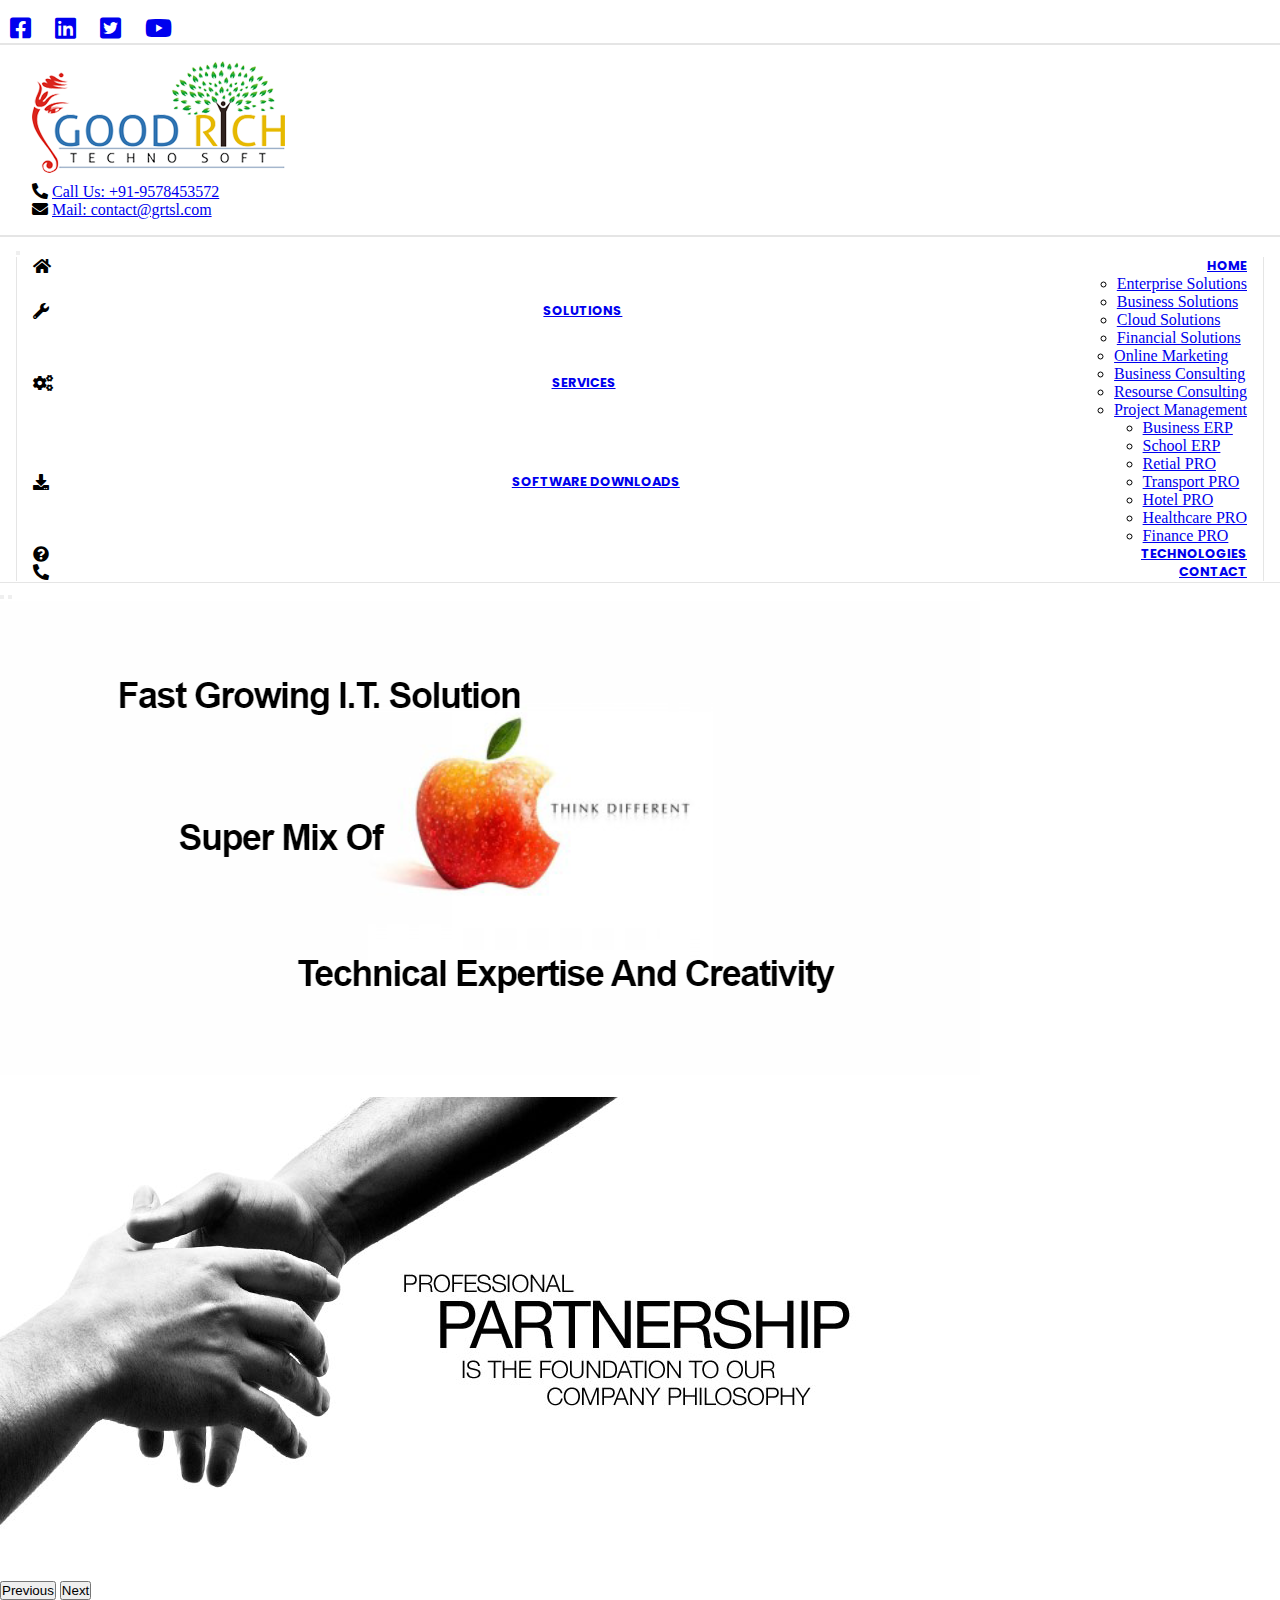
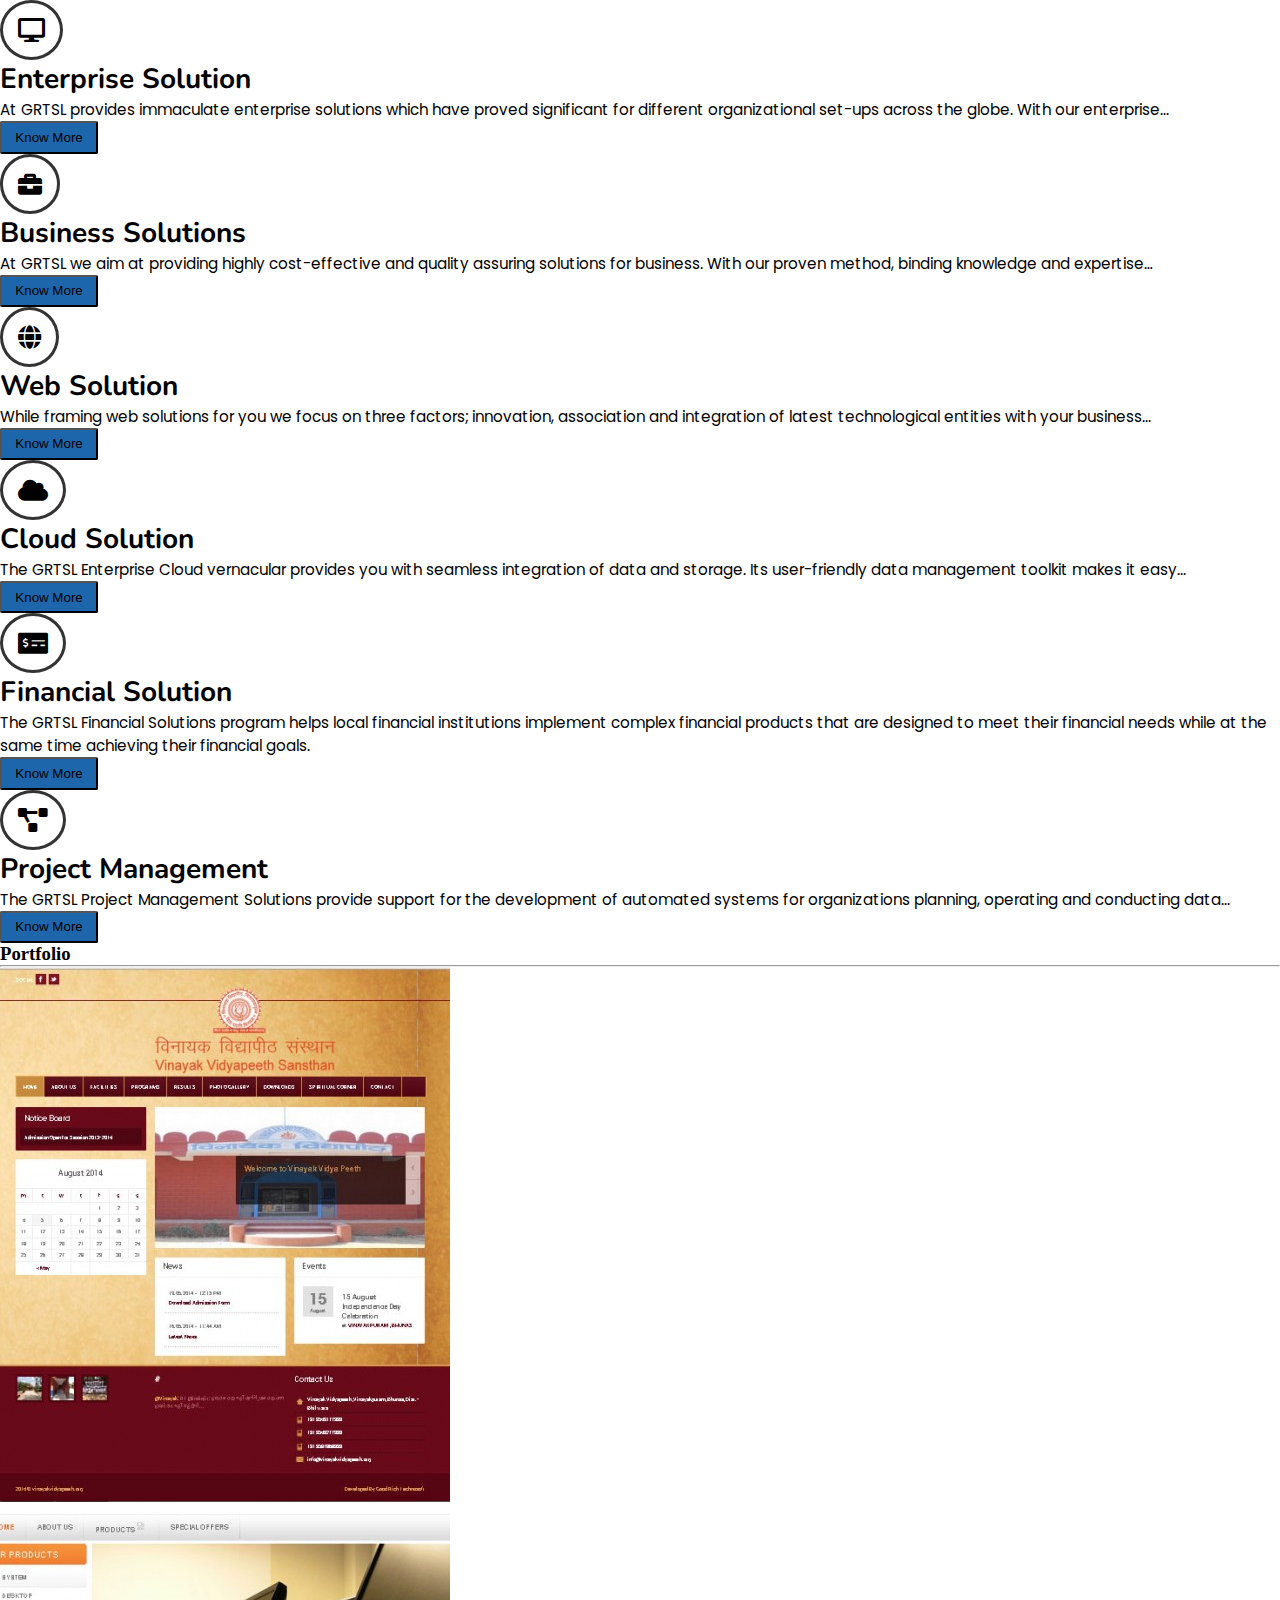
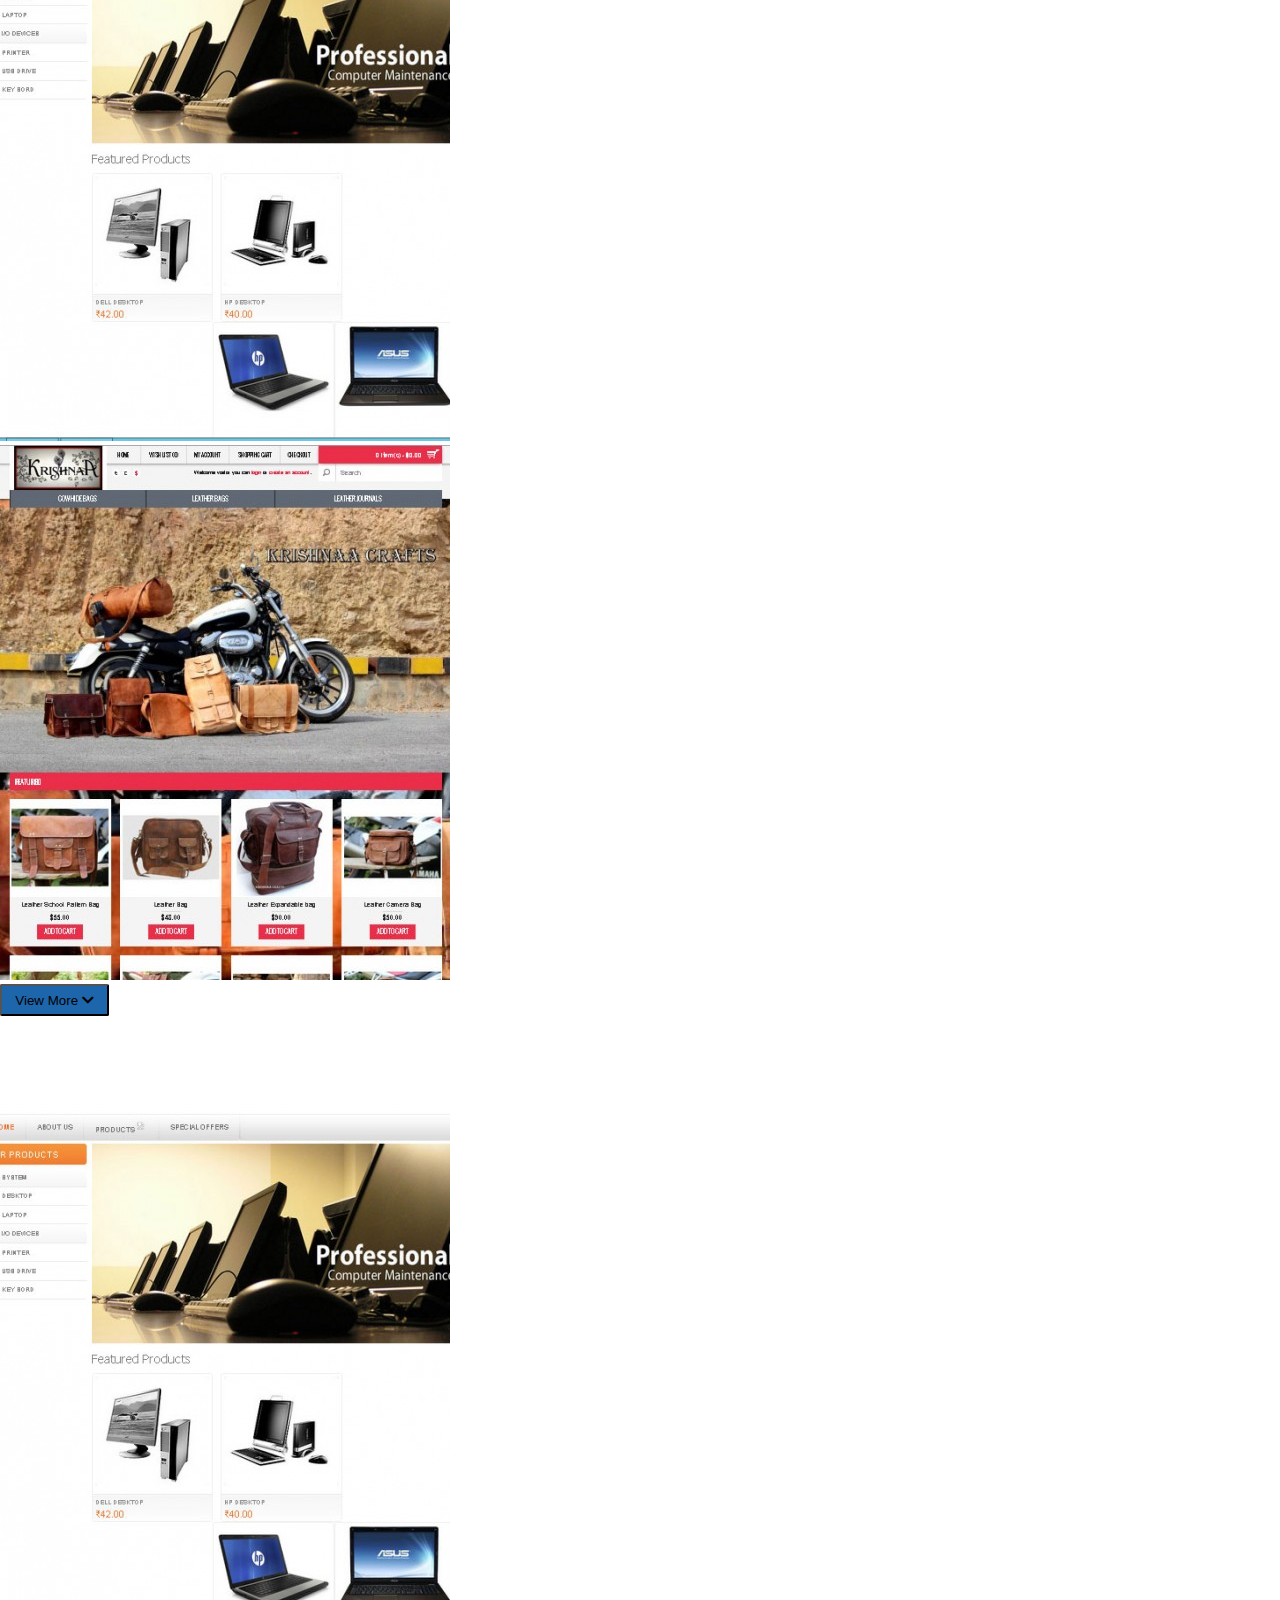
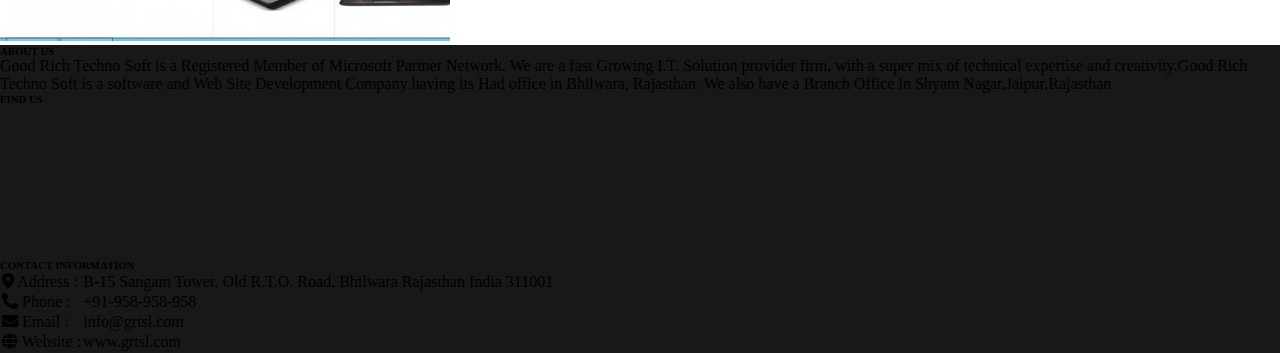
<file: Index.html>
<!DOCTYPE html>
<html lang="en">

<head>
  <meta charset="UTF-8">
  <meta http-equiv="X-UA-Compatible" content="IE=edge">
  <meta name="viewport" content="width=device-width, initial-scale=1.0">
  <link rel="icon" type="image/png" href="img/favicon.png">
  <!-- Bootstrap and custom CSS -->
  <link href="https://cdn.jsdelivr.net/npm/bootstrap@5.1.3/dist/css/bootstrap.min.css" rel="stylesheet"
    integrity="sha384-1BmE4kWBq78iYhFldvKuhfTAU6auU8tT94WrHftjDbrCEXSU1oBoqyl2QvZ6jIW3" crossorigin="anonymous">
  <link rel="stylesheet" href="https://cdnjs.cloudflare.com/ajax/libs/font-awesome/5.13.0/css/all.min.css">
  <link rel="stylesheet" href="css/style.css">

  <title>HOME | Good Rich Techno Soft</title>
</head>

<body>

  <!-- Header -->
  <header>

    <!-- topbar -->
    <div class="topbar d-flex justify-content-between px-4 py-1">
      <h6 class="text-secondary my-auto">Welcome To Good Rich TechnoSoft</h6>
      <div class="social-media">
        <a href="#" target="_blank" class="fb"><i class="my-auto fb text-secondary fab fa-facebook-square"></i></a>
        <a href="#" target="_blank" class="linkedin"><i class="my-auto linkedin text-secondary fab fa-linkedin"></i></a>
        <a href="#" target="_blank" class="twitter"><i
            class="my-auto twitter text-secondary fab fa-twitter-square"></i></a>
        <a href="#" target="_blank" class="yt"><i class="my-auto yt text-secondary fab fa-youtube"></i></a>
      </div>
    </div>

    <!-- middlebar / Logo and Contact Info -->
    <div class="middlebar d-flex w-100 justify-content-between">
      <div class="logo">
        <a class="navbar-brand" href="index.html">
          <img src="img/logo.png" alt="GRTSL Logo" class="logo">
        </a>
      </div>
      <div class="contact-info">
        <div class="contact-info-item">
          <i class="fas fa-phone-alt"></i>
          <a class=" fw-bold text-secondary text-decoration-none" href="tel:">Call Us: +91-9578453572</a>
        </div>
        <div class="contact-info-item">
          <i class="fas fa-envelope"></i>
          <a class="fw-bold text-secondary text-decoration-none" href="mailto:">Mail: contact@grtsl.com</a>
        </div>
      </div>
    </div>

    <!-- Main Navigation -->
    <nav class="navbar navbar-expand-lg navbar-light bg-light w-100">
      <div class="container-fluid">
        <button class="navbar-toggler" type="button" data-bs-toggle="collapse" data-bs-target="#navbarSupportedContent"
          aria-controls="navbarSupportedContent" aria-expanded="false" aria-label="Toggle navigation">
          <span class="navbar-toggler-icon"></span>
        </button>
        <div class="collapse navbar-collapse" id="navbarSupportedContent">
          <ul class="navbar-nav me-auto mb-2 mb-lg-0">

            <li class="nav-item">
              <i class="fas fa-home"></i>
              <a class="nav-link active" aria-current="page" href="#">HOME</a>
            </li>

            <li class="nav-item dropdown">
              <i class="fas fa-wrench"></i>
              <a class="nav-link dropdown-toggle" href="#" role="button" data-bs-toggle="dropdown"
                aria-expanded="false">
                SOLUTIONS
              </a>
              <ul class="dropdown-menu" aria-labelledby="navbarDropdown">
                <li><a class="dropdown-item p-1 m-1 fw-bold" href="/comingSoon.html">Enterprise Solutions</a></li>
                <li><a class="dropdown-item p-1 m-1 fw-bold" href="/comingSoon.html">Business Solutions</a></li>
                <li><a class="dropdown-item p-1 m-1 fw-bold" href="/comingSoon.html">Cloud Solutions</a></li>
                <li><a class="dropdown-item p-1 m-1 fw-bold" href="/comingSoon.html">Financial Solutions</a></li>
              </ul>
            </li>

            <li class="nav-item dropdown">
              <i class="fas fa-cogs"></i>
              <a class="nav-link dropdown-toggle" href="#" role="button" data-bs-toggle="dropdown"
                aria-expanded="false">
                SERVICES
              </a>
              <ul class="dropdown-menu" aria-labelledby="navbarDropdown">
                <li><a class="dropdown-item p-1 m-1 fw-bold" href="/comingSoon.html">Online Marketing</a></li>
                <li><a class="dropdown-item p-1 m-1 fw-bold" href="/comingSoon.html">Business Consulting</a></li>
                <li><a class="dropdown-item p-1 m-1 fw-bold" href="/comingSoon.html">Resourse Consulting</a></li>
                <li><a class="dropdown-item p-1 m-1 fw-bold" href="/comingSoon.html">Project Management</a></li>
              </ul>
            </li>

            <li class="nav-item dropdown">
              <i class="fas fa-download"></i>
              <a class="nav-link dropdown-toggle" href="#" role="button" data-bs-toggle="dropdown"
                aria-expanded="false">
                SOFTWARE DOWNLOADS
              </a>
              <ul class="dropdown-menu" aria-labelledby="navbarDropdown">
                <!-- Software names  -->
                <li><a class="dropdown-item p-1 m-1 fw-bold" href="/comingSoon.html">Business ERP</a></li>
                <li><a class="dropdown-item p-1 m-1 fw-bold" href="/comingSoon.html">School ERP</a></li>
                <li><a class="dropdown-item p-1 m-1 fw-bold" href="/comingSoon.html">Retial PRO</a></li>
                <li><a class="dropdown-item p-1 m-1 fw-bold" href="/comingSoon.html">Transport PRO</a></li>
                <li><a class="dropdown-item p-1 m-1 fw-bold" href="/comingSoon.html">Hotel PRO</a></li>
                <li><a class="dropdown-item p-1 m-1 fw-bold" href="/comingSoon.html">Healthcare PRO</a></li>
                <li><a class="dropdown-item p-1 m-1 fw-bold" href="/comingSoon.html">Finance PRO</a></li>
              </ul>
            </li>

            <li class="nav-item">
              <i class="fas fa-question-circle"></i>
              <a class="nav-link" href="#technologies">TECHNOLOGIES</a>
            </li>

            <li class="nav-item">
              <i class="fas fa-phone-alt"></i>
              <a class="nav-link" href="/comingSoon.html">CONTACT</a>
            </li>

          </ul>
        </div>
      </div>
    </nav>
  </header>

  <section>
    <!-- Image carousel -->
    <div id="carousel" class="carousel carousel-dark slide" data-bs-ride="carousel">
      <div class="carousel-indicators">
        <button type="button" data-bs-target="#carousel" data-bs-slide-to="0" class="active" aria-current="true"
          aria-label="Slide 1"></button>
        <button type="button" data-bs-target="#carousel" data-bs-slide-to="1" aria-label="Slide 2"></button>
      </div>
      <div class="carousel-inner">
        <div class="carousel-item active">
          <img src="img/kCapture.png" class="d-block w-100" alt="...">
        </div>
        <div class="carousel-item">
          <img src="img/carousel(2).jpg" class="d-block w-100" alt="...">
        </div>
      </div>
      <button class="carousel-control-prev" type="button" data-bs-target="#carousel" data-bs-slide="prev">
        <span class="carousel-control-prev-icon" aria-hidden="true"></span>
        <span class="visually-hidden">Previous</span>
      </button>
      <button class="carousel-control-next" type="button" data-bs-target="#carousel" data-bs-slide="next">
        <span class="carousel-control-next-icon" aria-hidden="true"></span>
        <span class="visually-hidden">Next</span>
      </button>
    </div>
  </section>

  <!-- Services Card Section -->
  <section class="card-section my-3" id="technologies">
    <!-- 3 column grid layout -->
    <div class="container">
      <div class="row justify-content-between">

        <div class="col-md-6 col-lg-4 mb-5 secvies_card">
          <div class="row">
            <div class="col-md-3 text-center">
              <i class="fas fa-desktop card-icon"></i>
            </div>
            <div class="col-md-9">
              <h5 class="opacity-75">Enterprise Solution</h5>
              <p>
                At GRTSL provides immaculate enterprise solutions which have proved significant for different
                organizational set-ups across the globe. With our enterprise...
              </p>
              <button class="btn btn-know_more btn-sm fw-bold text-white">Know More</button>
            </div>
          </div>
        </div>
        <div class="col-md-6 col-lg-4 mb-5 secvies_card">
          <div class="row">
            <div class="col-md-3 text-center">
              <i class="fas fa-briefcase card-icon"></i>
            </div>
            <div class="col-md-9">
              <h5 class="opacity-75">Business Solutions</h5>
              <p>
                At GRTSL we aim at providing highly cost-effective and quality assuring solutions for business. With our
                proven method, binding knowledge and expertise…
              </p>
              <button class="btn btn-know_more btn-sm fw-bold text-white">Know More</button>
            </div>
          </div>
        </div>
        <div class="col-md-6 col-lg-4 mb-5 secvies_card">
          <div class="row">
            <div class="col-md-3 text-center">
              <!-- icon for website solutions -->
              <i class="fas fa-globe card-icon"></i>
            </div>
            <div class="col-md-9">
              <h5 class="opacity-75">Web Solution</h5>
              <p>
                While framing web solutions for you we focus on three factors; innovation, association and integration
                of latest technological entities with your business...
              </p>
              <button class="btn btn-know_more btn-sm fw-bold text-white">Know More</button>
            </div>
          </div>
        </div>
        <div class="col-md-6 col-lg-4 mb-5 secvies_card">
          <div class="row">
            <div class="col-md-3 text-center">
              <i class="fas fa-cloud card-icon"></i>
            </div>
            <div class="col-md-9">
              <h5 class="opacity-75">Cloud Solution</h5>
              <p>
                The GRTSL Enterprise Cloud vernacular provides you with seamless integration of data and storage. Its
                user-friendly data management toolkit makes it easy...
              </p>
              <button class="btn btn-know_more btn-sm fw-bold text-white">Know More</button>
            </div>
          </div>
        </div>
        <div class="col-md-6 col-lg-4 mb-5 secvies_card">
          <div class="row">
            <div class="col-md-3 text-center">
              <i class="fas fa-money-check-alt card-icon"></i>
            </div>
            <div class="col-md-9">
              <h5 class="opacity-75">Financial Solution</h5>
              <p>
                The GRTSL Financial Solutions program helps local financial institutions implement complex financial
                products that are designed to meet their financial needs while at the same time achieving their
                financial goals.
              </p>
              <button class="btn btn-know_more btn-sm fw-bold text-white">Know More</button>
            </div>
          </div>
        </div>
        <div class="col-md-6 col-lg-4 mb-5 secvies_card">
          <div class="row">
            <div class="col-md-3 text-center">
              <i class="fas fa-project-diagram card-icon"></i>
            </div>
            <div class="col-md-9">
              <h5 class="opacity-75">Project Management</h5>
              <p>
                The GRTSL Project Management Solutions provide support for the development of automated systems for
                organizations planning, operating and conducting data...
              </p>
              <button class="btn btn-know_more btn-sm fw-bold text-white">Know More</button>
            </div>
          </div>
        </div>
      </div>
    </div>
  </section>

  <!-- Portfolio Section with 4 columns grid layout -->
  <!-- it will have portfolio images -->
  <section class="portfolio-section">
    <div class="container mb-4">
      <div class="row">
        <div class="col-md-12">
          <h3 class="text-muted fw-bold fs-2">Portfolio
            <hr>
          </h3>
        </div>
      </div>
      <div class="row">
        <div class="col-md-4 col-sm-12 portfolio-item">
          <img src="img/portfolio/1.jpg" class="img-fluid" alt="">
        </div>
        <div class="col-md-4 col-sm-12 portfolio-item">
          <img src="img/portfolio/2.jpg" class="img-fluid" alt="">
        </div>
        <div class="col-md-4 col-sm-12 portfolio-item">
          <img src="img/portfolio/3.jpg" class="img-fluid" alt="">
        </div>
        <div class="col-md-12 text-center mt-3">
          <button class="btn btn-load_more fw-bold text-white">View More <i class="fas fa-chevron-down"></i></button>
        </div>
      </div>
      <div class="row d-none more_images">
        <div class="col-md-4 col-sm-12 portfolio-item">
          <img src="img/portfolio/4.jpg" class="img-fluid" alt="portfolio" loading="lazy">
        </div>
        <div class="col-md-4 col-sm-12 portfolio-item">
          <img src="img/portfolio/5.jpg" class="img-fluid" alt="portfolio" loading="lazy">
        </div>
        <div class="col-md-4 col-sm-12 portfolio-item">
          <img src="img/portfolio/6.jpg" class="img-fluid" alt="portfolio" loading="lazy">
        </div>
        <div class="col-md-4 col-sm-12 portfolio-item">
          <img src="img/portfolio/7.jpg" class="img-fluid" alt="portfolio" loading="lazy">
        </div>
        <div class="col-md-4 col-sm-12 portfolio-item">
          <img src="img/portfolio/8.jpg" class="img-fluid" alt="portfolio" loading="lazy">
        </div>
        <div class="col-md-4 col-sm-12 portfolio-item">
          <img src="img/portfolio/2.jpg" class="img-fluid" alt="portfolio" loading="lazy">
        </div>
      </div>
    </div>
  </section>

  <!-- Footer (3 column) About us, Find on Us, Contact Info -->
  <footer class="footer py-3" style="background-color: #181818;">
    <div class="container-fluid">
      <div class="row mx-4">
        <div class="col-md-4">
          <h6 class="fw-bold text-white">ABOUT US</h6>
          <p class="text-white opacity-75 mt-2">Good Rich Techno Soft is a Registered Member of Microsoft Partner
            Network. We
            are a
            fast Growing I.T. Solution provider firm, with a super mix of technical expertise and creativity.Good Rich
            Techno Soft is a software and Web Site Development Company having its Had office in Bhilwara, Rajasthan. We
            also have a Branch Office in Shyam Nagar,Jaipur,Rajasthan</p>
        </div>
        <div class="col-md-4 map">
          <!-- google map  -->
          <h6 class="fw-bold text-white">FIND US</h6>
          <iframe
            src="https://www.google.com/maps/embed?pb=!1m18!1m12!1m3!1d347989.43122337724!2d76.81114491134696!3d28.692116436561967!2m3!1f0!2f0!3f0!3m2!1i1024!2i768!4f13.1!3m3!1m2!1s0x390d047309fff32f%3A0xfc5606ed1b5d46c3!2sDelhi!5e0!3m2!1sen!2sin!4v1639047068068!5m2!1sen!2sin"
            title="map" style="border:0;" allowfullscreen="false" loading="lazy" class="mt-2"></iframe>
        </div>
        <div class="col-md-4">
          <h6 class="fw-bold text-white ms-3">CONTACT INFORMATION</h6>
          <p class="text-white opacity-75 mt-2">
            <!-- table for conatct information -->
          <table class="table table-borderless">
            <tbody>
              <tr>
                <td class="text-white footer-contact-icon"><i class="fas fa-map-marker-alt"> </i> Address :</td>
                <td class="text-white" style="white-space: normal !important;">
                  <span>B-15 Sangam Tower, Old R.T.O. Road, Bhilwara Rajasthan India 311001</span>
                </td>
              </tr>
              <tr>
                <td class="text-white footer-contact-icon"><i class="fas fa-phone-alt"> </i> Phone :</td>
                <td class="text-white">
                  <span>+91-958-958-958</span>
                </td>
              </tr>
              <tr>
                <td class="text-white footer-contact-icon"><i class="fas fa-envelope"> </i> Email :</td>
                <td class="text-white">
                  <span>info@grtsl.com</span>
                </td>
              </tr>
              <tr>
                <td class="text-white footer-contact-icon"><i class="fas fa-globe"> </i> Website :</td>
                <td class="text-white">
                  <span>www.grtsl.com</span>
                </td>
              </tr>
            </tbody>
          </table>
          </p>
        </div>
      </div>
  </footer>


  <script src="https://cdn.jsdelivr.net/npm/bootstrap@5.1.3/dist/js/bootstrap.bundle.min.js"
    integrity="sha384-ka7Sk0Gln4gmtz2MlQnikT1wXgYsOg+OMhuP+IlRH9sENBO0LRn5q+8nbTov4+1p"
    crossorigin="anonymous"></script>
  <script src="js/index.js"></script>
</body>

</html>
</file>
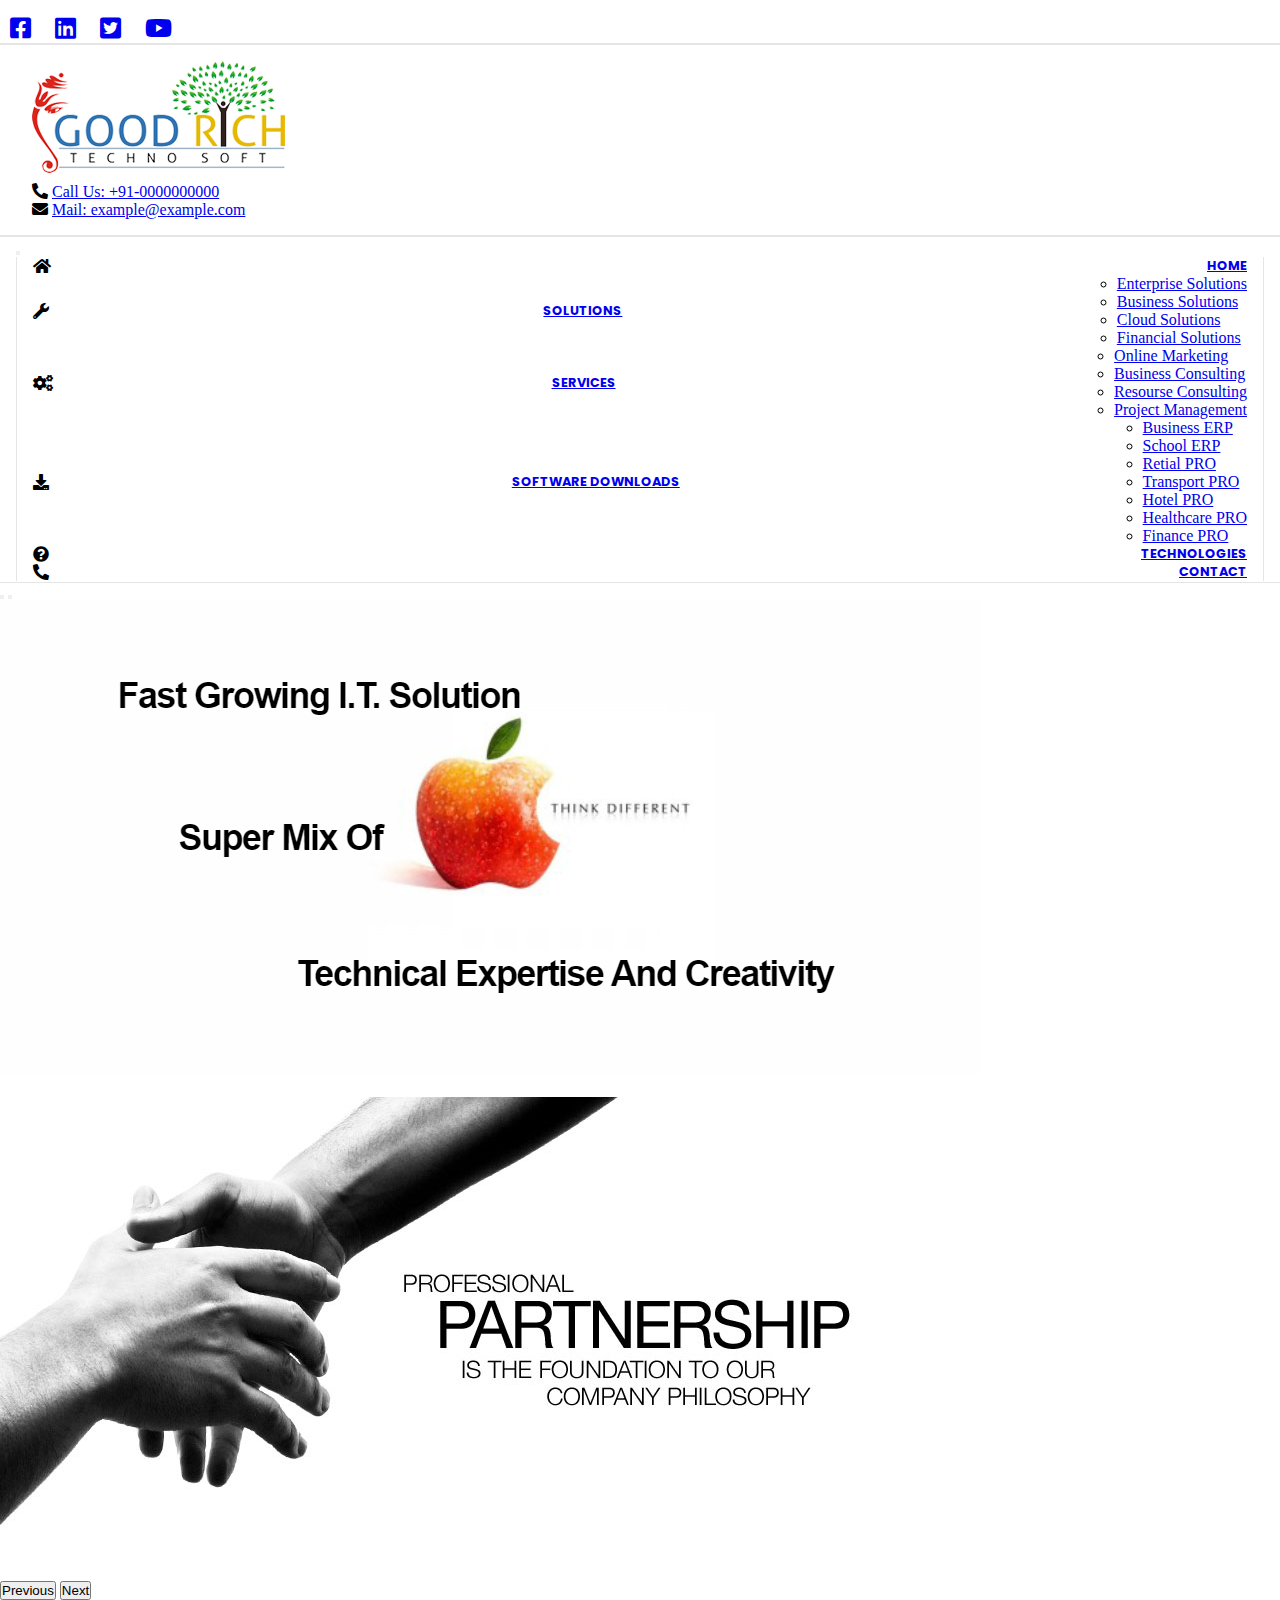
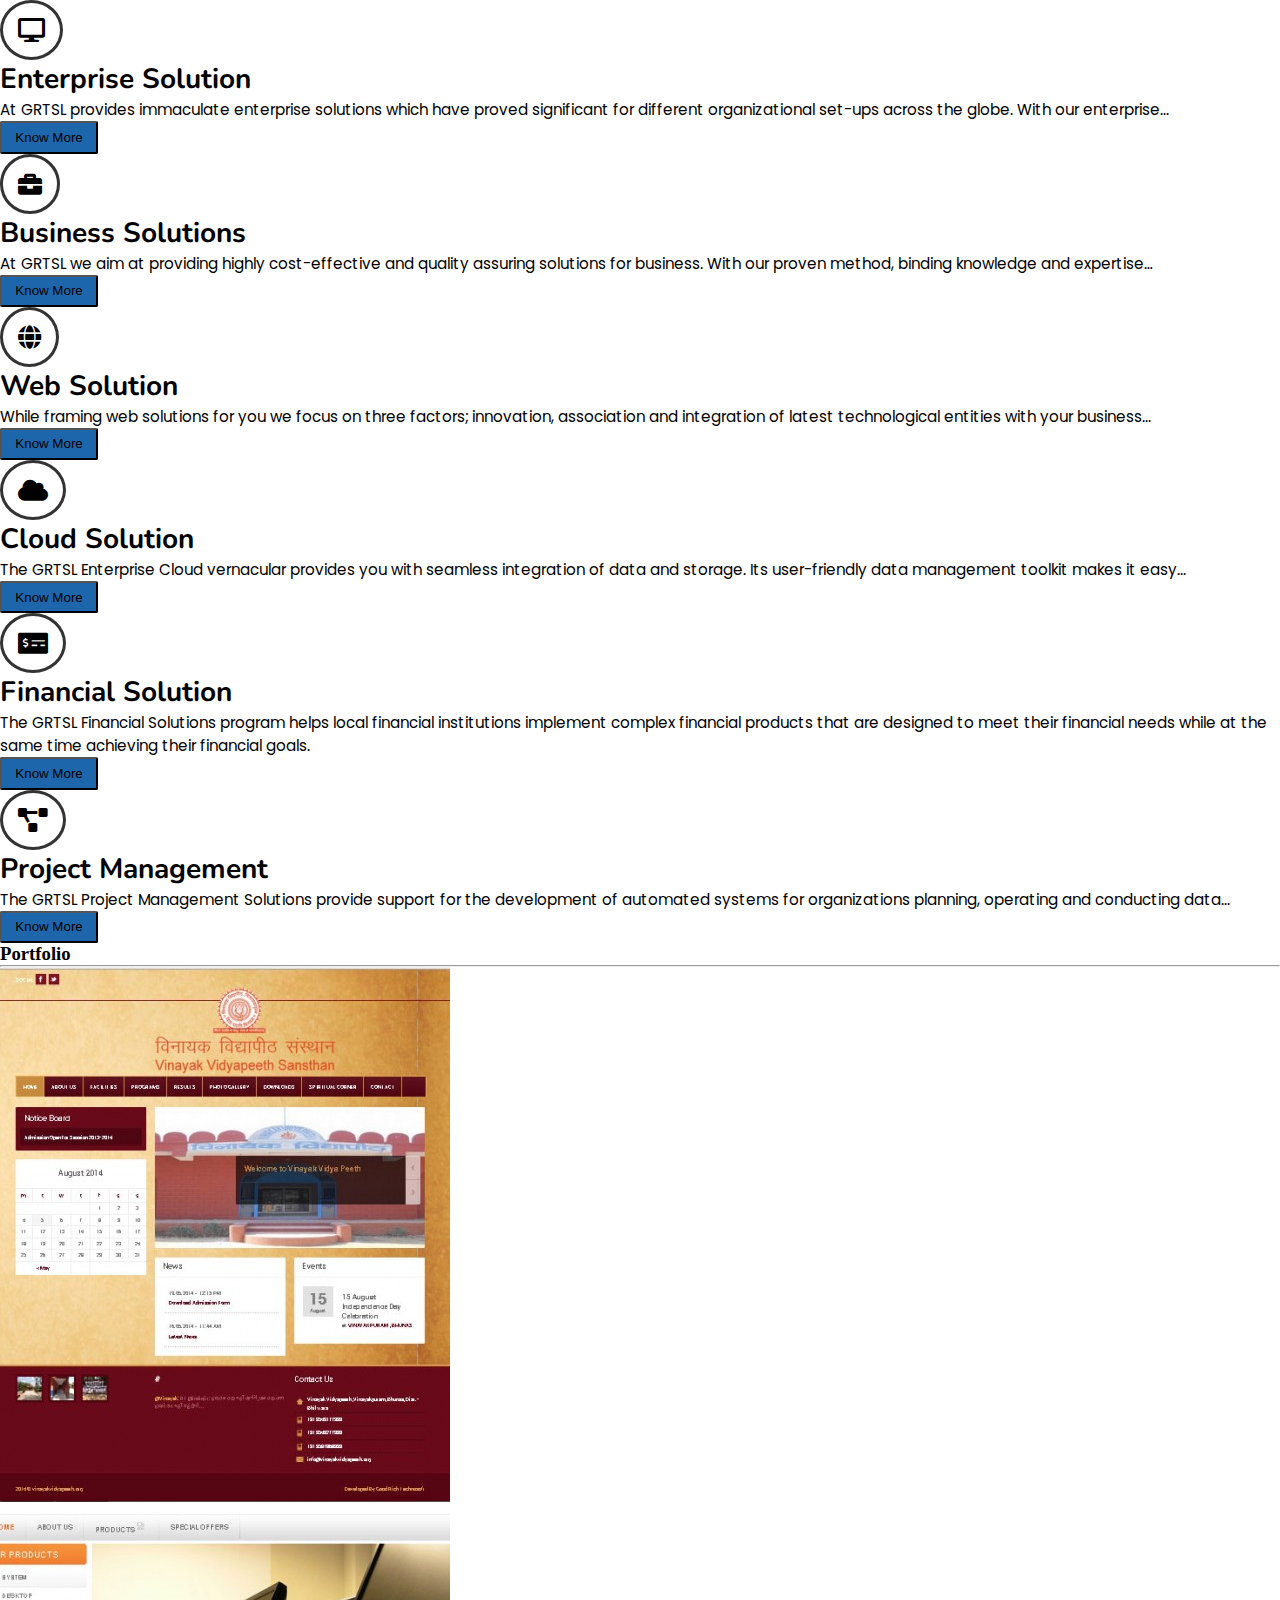
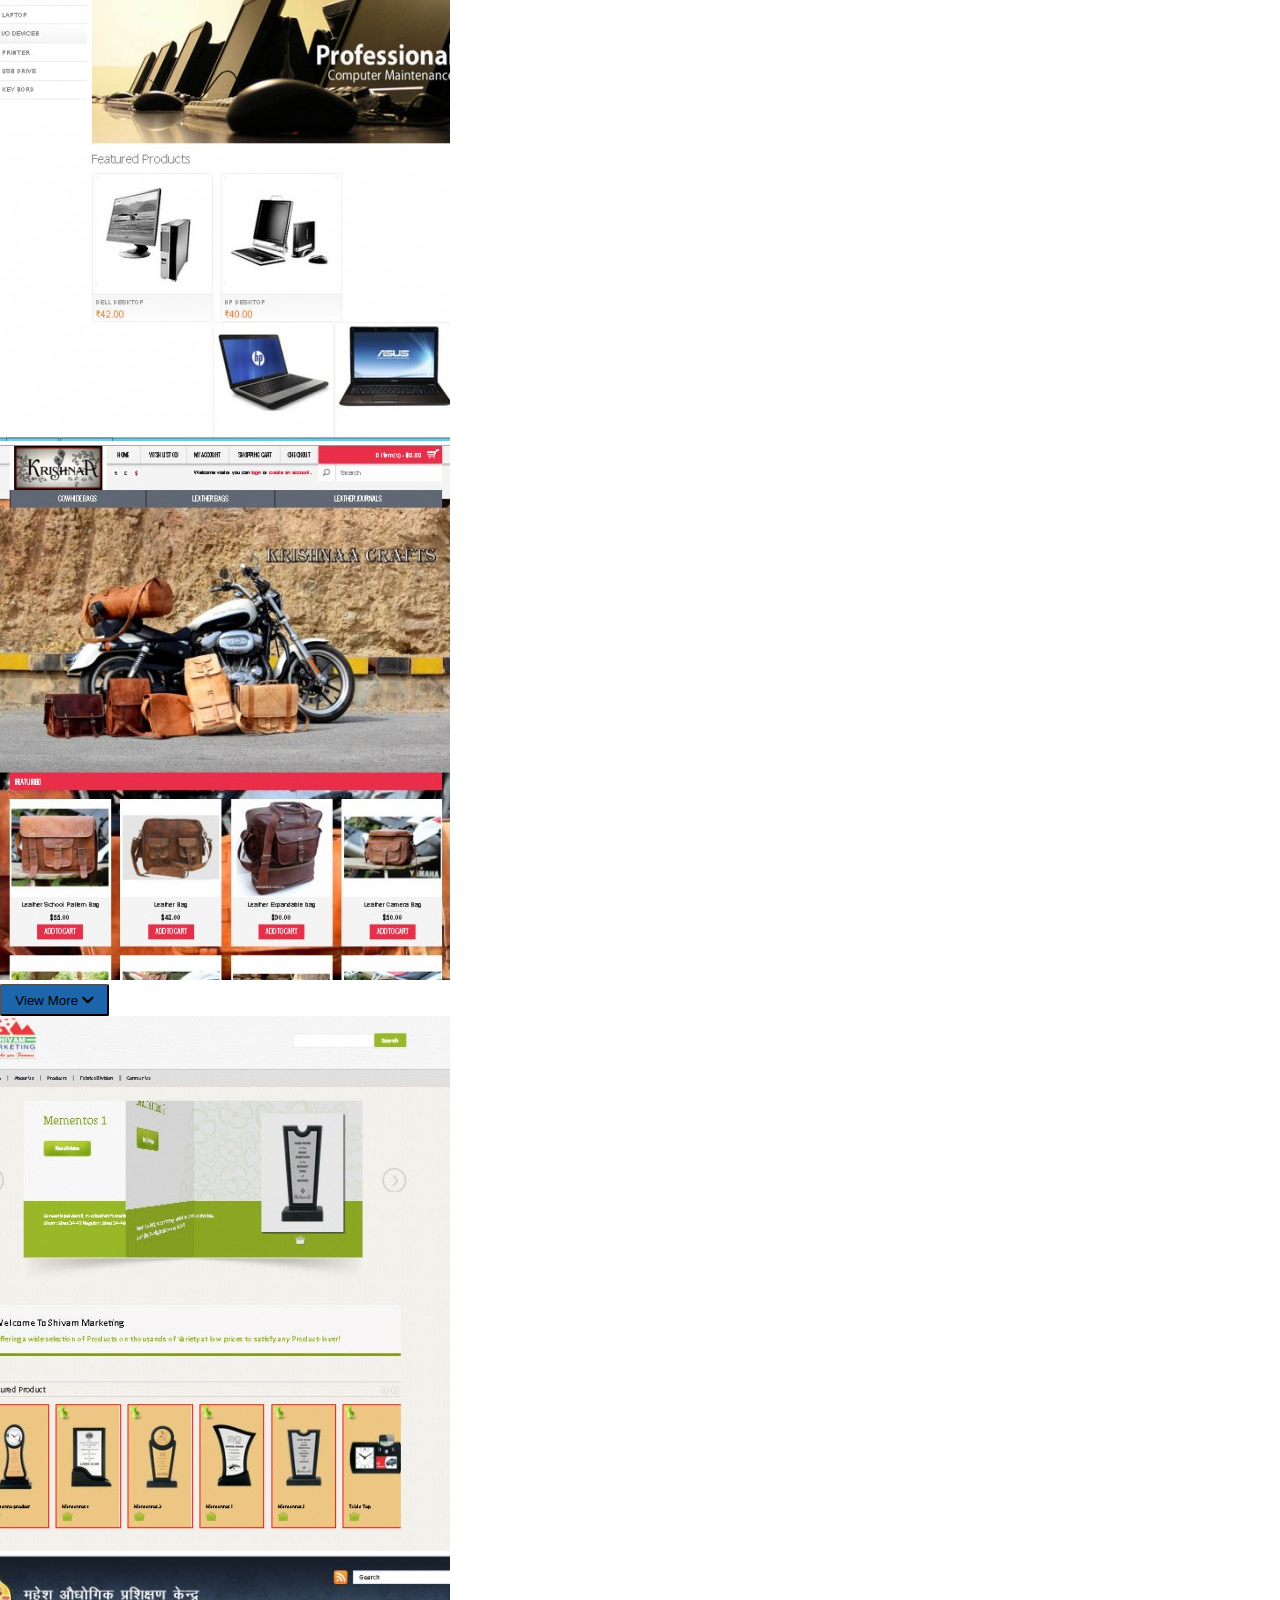
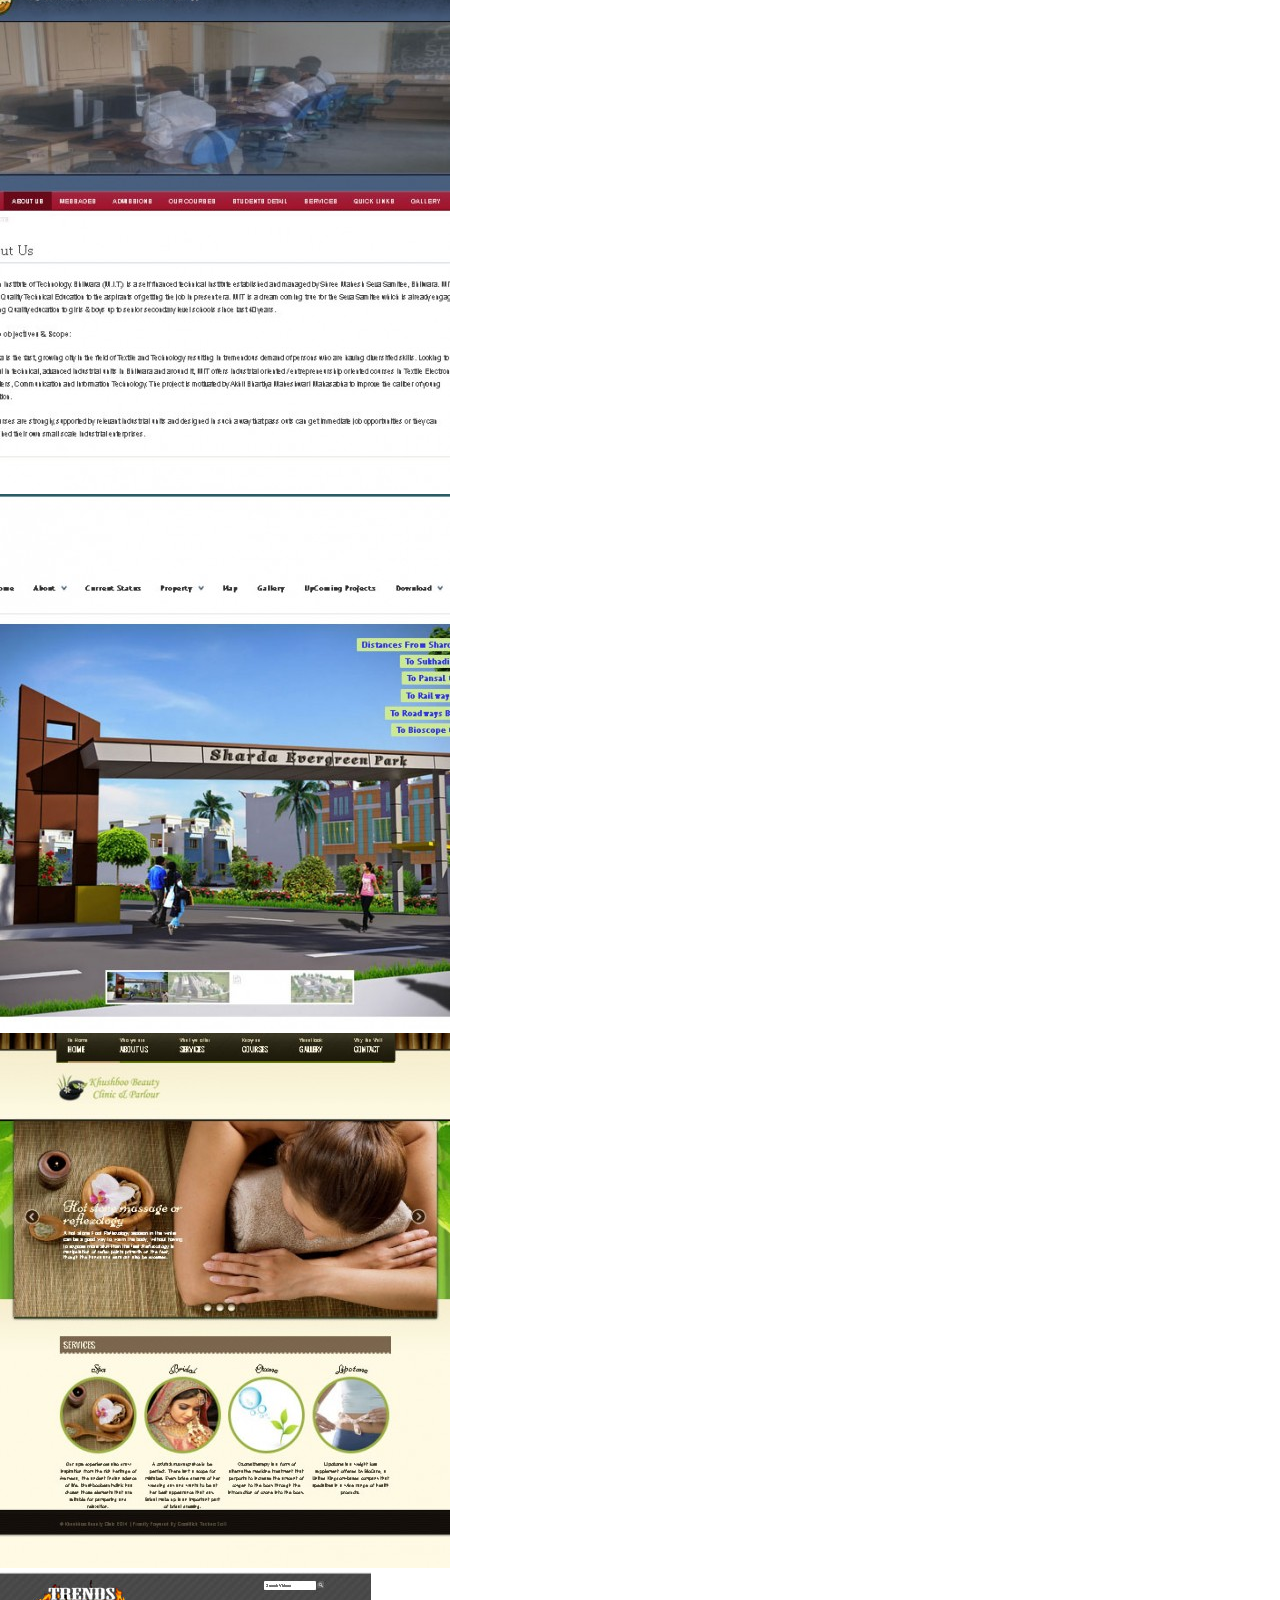
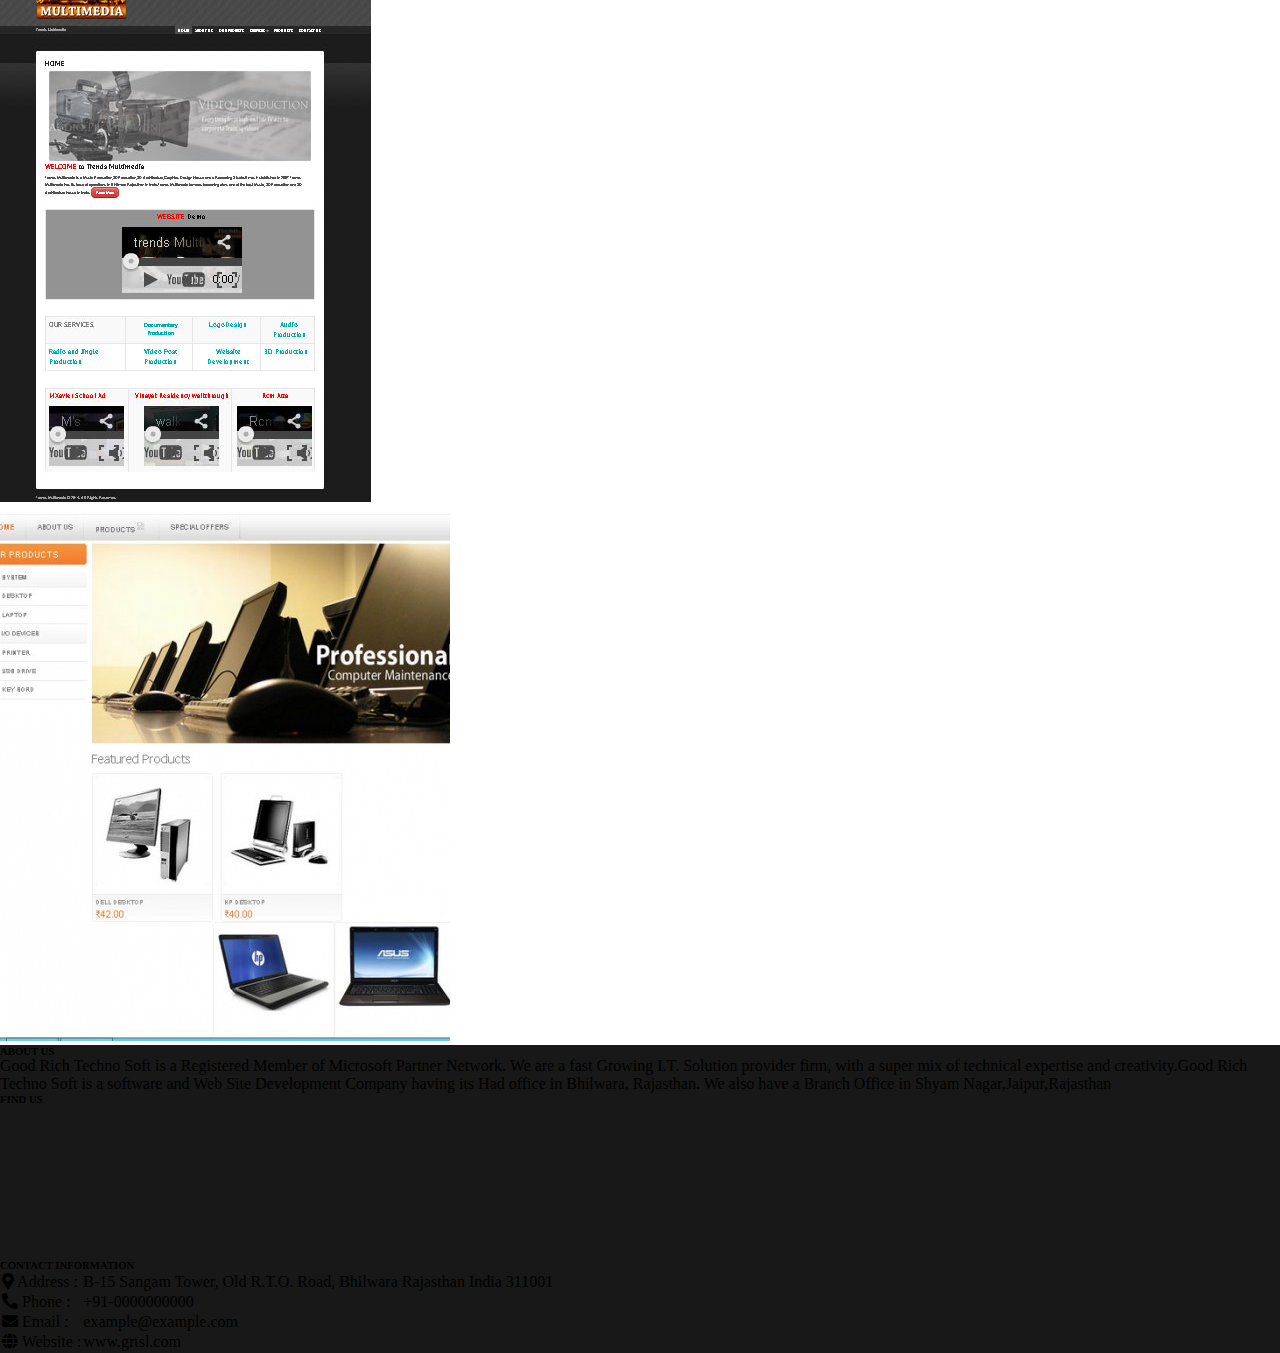
<file: index.html>
<!DOCTYPE html>
<html lang="en">

<head>
  <meta charset="UTF-8">
  <meta http-equiv="X-UA-Compatible" content="IE=edge">
  <meta name="viewport" content="width=device-width, initial-scale=1.0">
  <link rel="icon" type="image/png" href="img/favicon.png">
  <!-- Bootstrap and custom CSS -->
  <link href="https://cdn.jsdelivr.net/npm/bootstrap@5.1.3/dist/css/bootstrap.min.css" rel="stylesheet"
    integrity="sha384-1BmE4kWBq78iYhFldvKuhfTAU6auU8tT94WrHftjDbrCEXSU1oBoqyl2QvZ6jIW3" crossorigin="anonymous">
  <link rel="stylesheet" href="https://cdnjs.cloudflare.com/ajax/libs/font-awesome/5.13.0/css/all.min.css">
  <link rel="stylesheet" href="css/style.css">

  <title>HOME | Good Rich Techno Soft</title>
</head>

<body>

  <!-- Header -->
  <header>

    <!-- topbar -->
    <div class="topbar d-flex justify-content-between px-4 py-1">
      <h6 class="text-secondary my-auto">Welcome To Good Rich TechnoSoft</h6>
      <div class="social-media">
        <a href="#" target="_blank" class="fb"><i class="my-auto fb text-secondary fab fa-facebook-square"></i></a>
        <a href="#" target="_blank" class="linkedin"><i class="my-auto linkedin text-secondary fab fa-linkedin"></i></a>
        <a href="#" target="_blank" class="twitter"><i
            class="my-auto twitter text-secondary fab fa-twitter-square"></i></a>
        <a href="#" target="_blank" class="yt"><i class="my-auto yt text-secondary fab fa-youtube"></i></a>
      </div>
    </div>

    <!-- middlebar / Logo and Contact Info -->
    <div class="middlebar d-flex w-100 justify-content-between">
      <div class="logo">
        <a class="navbar-brand" href="index.html">
          <img src="img/logo.png" alt="GRTSL Logo" class="logo">
        </a>
      </div>
      <div class="contact-info">
        <div class="contact-info-item">
          <i class="fas fa-phone-alt"></i>
          <a class=" fw-bold text-secondary text-decoration-none" href="tel:">Call Us: +91-0000000000</a>
        </div>
        <div class="contact-info-item">
          <i class="fas fa-envelope"></i>
          <a class="fw-bold text-secondary text-decoration-none" href="mailto:">Mail: example@example.com</a>
        </div>
      </div>
    </div>

    <!-- Main Navigation -->
    <nav class="navbar navbar-expand-lg navbar-light bg-light w-100">
      <div class="container-fluid">
        <button class="navbar-toggler" type="button" data-bs-toggle="collapse" data-bs-target="#navbarSupportedContent"
          aria-controls="navbarSupportedContent" aria-expanded="false" aria-label="Toggle navigation">
          <span class="navbar-toggler-icon"></span>
        </button>
        <div class="collapse navbar-collapse" id="navbarSupportedContent">
          <ul class="navbar-nav me-auto mb-2 mb-lg-0">

            <li class="nav-item">
              <i class="fas fa-home"></i>
              <a class="nav-link active" aria-current="page" href="#">HOME</a>
            </li>

            <li class="nav-item dropdown">
              <i class="fas fa-wrench"></i>
              <a class="nav-link dropdown-toggle" href="#" role="button" data-bs-toggle="dropdown"
                aria-expanded="false">
                SOLUTIONS
              </a>
              <ul class="dropdown-menu" aria-labelledby="navbarDropdown">
                <li><a class="dropdown-item p-1 m-1 fw-bold" href="./comingSoon.html">Enterprise Solutions</a></li>
                <li><a class="dropdown-item p-1 m-1 fw-bold" href="./comingSoon.html">Business Solutions</a></li>
                <li><a class="dropdown-item p-1 m-1 fw-bold" href="./comingSoon.html">Cloud Solutions</a></li>
                <li><a class="dropdown-item p-1 m-1 fw-bold" href="./comingSoon.html">Financial Solutions</a></li>
              </ul>
            </li>

            <li class="nav-item dropdown">
              <i class="fas fa-cogs"></i>
              <a class="nav-link dropdown-toggle" href="#" role="button" data-bs-toggle="dropdown"
                aria-expanded="false">
                SERVICES
              </a>
              <ul class="dropdown-menu" aria-labelledby="navbarDropdown">
                <li><a class="dropdown-item p-1 m-1 fw-bold" href="./comingSoon.html">Online Marketing</a></li>
                <li><a class="dropdown-item p-1 m-1 fw-bold" href="./comingSoon.html">Business Consulting</a></li>
                <li><a class="dropdown-item p-1 m-1 fw-bold" href="./comingSoon.html">Resourse Consulting</a></li>
                <li><a class="dropdown-item p-1 m-1 fw-bold" href="./comingSoon.html">Project Management</a></li>
              </ul>
            </li>

            <li class="nav-item dropdown">
              <i class="fas fa-download"></i>
              <a class="nav-link dropdown-toggle" href="#" role="button" data-bs-toggle="dropdown"
                aria-expanded="false">
                SOFTWARE DOWNLOADS
              </a>
              <ul class="dropdown-menu" aria-labelledby="navbarDropdown">
                <!-- Software names  -->
                <li><a class="dropdown-item p-1 m-1 fw-bold" href="./comingSoon.html">Business ERP</a></li>
                <li><a class="dropdown-item p-1 m-1 fw-bold" href="./comingSoon.html">School ERP</a></li>
                <li><a class="dropdown-item p-1 m-1 fw-bold" href="./comingSoon.html">Retial PRO</a></li>
                <li><a class="dropdown-item p-1 m-1 fw-bold" href="./comingSoon.html">Transport PRO</a></li>
                <li><a class="dropdown-item p-1 m-1 fw-bold" href="./comingSoon.html">Hotel PRO</a></li>
                <li><a class="dropdown-item p-1 m-1 fw-bold" href="./comingSoon.html">Healthcare PRO</a></li>
                <li><a class="dropdown-item p-1 m-1 fw-bold" href="./comingSoon.html">Finance PRO</a></li>
              </ul>
            </li>

            <li class="nav-item">
              <i class="fas fa-question-circle"></i>
              <a class="nav-link" href="#technologies">TECHNOLOGIES</a>
            </li>

            <li class="nav-item">
              <i class="fas fa-phone-alt"></i>
              <a class="nav-link" href="./comingSoon.html">CONTACT</a>
            </li>

          </ul>
        </div>
      </div>
    </nav>
  </header>

  <section>
    <!-- Image carousel -->
    <div id="carousel" class="carousel carousel-dark slide" data-bs-ride="carousel">
      <div class="carousel-indicators">
        <button type="button" data-bs-target="#carousel" data-bs-slide-to="0" class="active" aria-current="true"
          aria-label="Slide 1"></button>
        <button type="button" data-bs-target="#carousel" data-bs-slide-to="1" aria-label="Slide 2"></button>
      </div>
      <div class="carousel-inner">
        <div class="carousel-item active">
          <img src="img/kCapture.png" class="d-block w-100" alt="...">
        </div>
        <div class="carousel-item">
          <img src="img/carousel(2).jpg" class="d-block w-100" alt="...">
        </div>
      </div>
      <button class="carousel-control-prev" type="button" data-bs-target="#carousel" data-bs-slide="prev">
        <span class="carousel-control-prev-icon" aria-hidden="true"></span>
        <span class="visually-hidden">Previous</span>
      </button>
      <button class="carousel-control-next" type="button" data-bs-target="#carousel" data-bs-slide="next">
        <span class="carousel-control-next-icon" aria-hidden="true"></span>
        <span class="visually-hidden">Next</span>
      </button>
    </div>
  </section>

  <!-- Services Card Section -->
  <section class="card-section my-3" id="technologies">
    <!-- 3 column grid layout -->
    <div class="container">
      <div class="row justify-content-between">

        <div class="col-md-6 col-lg-4 mb-5 secvies_card">
          <div class="row">
            <div class="col-md-3 text-center">
              <i class="fas fa-desktop card-icon"></i>
            </div>
            <div class="col-md-9">
              <h5 class="opacity-75">Enterprise Solution</h5>
              <p>
                At GRTSL provides immaculate enterprise solutions which have proved significant for different
                organizational set-ups across the globe. With our enterprise...
              </p>
              <button class="btn btn-know_more btn-sm fw-bold text-white">Know More</button>
            </div>
          </div>
        </div>
        <div class="col-md-6 col-lg-4 mb-5 secvies_card">
          <div class="row">
            <div class="col-md-3 text-center">
              <i class="fas fa-briefcase card-icon"></i>
            </div>
            <div class="col-md-9">
              <h5 class="opacity-75">Business Solutions</h5>
              <p>
                At GRTSL we aim at providing highly cost-effective and quality assuring solutions for business. With our
                proven method, binding knowledge and expertise…
              </p>
              <button class="btn btn-know_more btn-sm fw-bold text-white">Know More</button>
            </div>
          </div>
        </div>
        <div class="col-md-6 col-lg-4 mb-5 secvies_card">
          <div class="row">
            <div class="col-md-3 text-center">
              <!-- icon for website solutions -->
              <i class="fas fa-globe card-icon"></i>
            </div>
            <div class="col-md-9">
              <h5 class="opacity-75">Web Solution</h5>
              <p>
                While framing web solutions for you we focus on three factors; innovation, association and integration
                of latest technological entities with your business...
              </p>
              <button class="btn btn-know_more btn-sm fw-bold text-white">Know More</button>
            </div>
          </div>
        </div>
        <div class="col-md-6 col-lg-4 mb-5 secvies_card">
          <div class="row">
            <div class="col-md-3 text-center">
              <i class="fas fa-cloud card-icon"></i>
            </div>
            <div class="col-md-9">
              <h5 class="opacity-75">Cloud Solution</h5>
              <p>
                The GRTSL Enterprise Cloud vernacular provides you with seamless integration of data and storage. Its
                user-friendly data management toolkit makes it easy...
              </p>
              <button class="btn btn-know_more btn-sm fw-bold text-white">Know More</button>
            </div>
          </div>
        </div>
        <div class="col-md-6 col-lg-4 mb-5 secvies_card">
          <div class="row">
            <div class="col-md-3 text-center">
              <i class="fas fa-money-check-alt card-icon"></i>
            </div>
            <div class="col-md-9">
              <h5 class="opacity-75">Financial Solution</h5>
              <p>
                The GRTSL Financial Solutions program helps local financial institutions implement complex financial
                products that are designed to meet their financial needs while at the same time achieving their
                financial goals.
              </p>
              <button class="btn btn-know_more btn-sm fw-bold text-white">Know More</button>
            </div>
          </div>
        </div>
        <div class="col-md-6 col-lg-4 mb-5 secvies_card">
          <div class="row">
            <div class="col-md-3 text-center">
              <i class="fas fa-project-diagram card-icon"></i>
            </div>
            <div class="col-md-9">
              <h5 class="opacity-75">Project Management</h5>
              <p>
                The GRTSL Project Management Solutions provide support for the development of automated systems for
                organizations planning, operating and conducting data...
              </p>
              <button class="btn btn-know_more btn-sm fw-bold text-white">Know More</button>
            </div>
          </div>
        </div>
      </div>
    </div>
  </section>

  <!-- Portfolio Section with 4 columns grid layout -->
  <!-- it will have portfolio images -->
  <section class="portfolio-section">
    <div class="container mb-4">
      <div class="row">
        <div class="col-md-12">
          <h3 class="text-muted fw-bold fs-2">Portfolio
            <hr>
          </h3>
        </div>
      </div>
      <div class="row">
        <div class="col-md-4 col-sm-12 portfolio-item">
          <img src="img/portfolio/1.jpg" class="img-fluid" alt="">
        </div>
        <div class="col-md-4 col-sm-12 portfolio-item">
          <img src="img/portfolio/2.jpg" class="img-fluid" alt="">
        </div>
        <div class="col-md-4 col-sm-12 portfolio-item">
          <img src="img/portfolio/3.jpg" class="img-fluid" alt="">
        </div>
        <div class="col-md-12 text-center mt-3">
          <button class="btn btn-load_more fw-bold text-white">View More <i class="fas fa-chevron-down"></i></button>
        </div>
      </div>
      <div class="row d-none more_images">
        <div class="col-md-4 col-sm-12 portfolio-item">
          <img src="img/portfolio/4.jpg" class="img-fluid" alt="portfolio" loading="lazy">
        </div>
        <div class="col-md-4 col-sm-12 portfolio-item">
          <img src="img/portfolio/5.jpg" class="img-fluid" alt="portfolio" loading="lazy">
        </div>
        <div class="col-md-4 col-sm-12 portfolio-item">
          <img src="img/portfolio/6.jpg" class="img-fluid" alt="portfolio" loading="lazy">
        </div>
        <div class="col-md-4 col-sm-12 portfolio-item">
          <img src="img/portfolio/7.jpg" class="img-fluid" alt="portfolio" loading="lazy">
        </div>
        <div class="col-md-4 col-sm-12 portfolio-item">
          <img src="img/portfolio/8.jpg" class="img-fluid" alt="portfolio" loading="lazy">
        </div>
        <div class="col-md-4 col-sm-12 portfolio-item">
          <img src="img/portfolio/2.jpg" class="img-fluid" alt="portfolio" loading="lazy">
        </div>
      </div>
    </div>
  </section>

  <!-- Footer (3 column) About us, Find on Us, Contact Info -->
  <footer class="footer py-3" style="background-color: #181818;">
    <div class="container-fluid">
      <div class="row mx-4">
        <div class="col-md-4">
          <h6 class="fw-bold text-white">ABOUT US</h6>
          <p class="text-white opacity-75 mt-2">Good Rich Techno Soft is a Registered Member of Microsoft Partner
            Network. We
            are a
            fast Growing I.T. Solution provider firm, with a super mix of technical expertise and creativity.Good Rich
            Techno Soft is a software and Web Site Development Company having its Had office in Bhilwara, Rajasthan. We
            also have a Branch Office in Shyam Nagar,Jaipur,Rajasthan</p>
        </div>
        <div class="col-md-4 map">
          <!-- google map  -->
          <h6 class="fw-bold text-white">FIND US</h6>
          <iframe
            src="https://www.google.com/maps/embed?pb=!1m18!1m12!1m3!1d347989.43122337724!2d76.81114491134696!3d28.692116436561967!2m3!1f0!2f0!3f0!3m2!1i1024!2i768!4f13.1!3m3!1m2!1s0x390d047309fff32f%3A0xfc5606ed1b5d46c3!2sDelhi!5e0!3m2!1sen!2sin!4v1639047068068!5m2!1sen!2sin"
            title="map" style="border:0;" allowfullscreen="false" loading="lazy" class="mt-2"></iframe>
        </div>
        <div class="col-md-4">
          <h6 class="fw-bold text-white ms-3">CONTACT INFORMATION</h6>
          <p class="text-white opacity-75 mt-2">
            <!-- table for conatct information -->
          <table class="table table-borderless">
            <tbody>
              <tr>
                <td class="text-white footer-contact-icon"><i class="fas fa-map-marker-alt"> </i> Address :</td>
                <td class="text-white" style="white-space: normal !important;">
                  <span>B-15 Sangam Tower, Old R.T.O. Road, Bhilwara Rajasthan India 311001</span>
                </td>
              </tr>
              <tr>
                <td class="text-white footer-contact-icon"><i class="fas fa-phone-alt"> </i> Phone :</td>
                <td class="text-white">
                  <span>+91-0000000000</span>
                </td>
              </tr>
              <tr>
                <td class="text-white footer-contact-icon"><i class="fas fa-envelope"> </i> Email :</td>
                <td class="text-white">
                  <span>example@example.com</span>
                </td>
              </tr>
              <tr>
                <td class="text-white footer-contact-icon"><i class="fas fa-globe"> </i> Website :</td>
                <td class="text-white">
                  <span>www.grtsl.com</span>
                </td>
              </tr>
            </tbody>
          </table>
          </p>
        </div>
      </div>
  </footer>


  <script src="https://cdn.jsdelivr.net/npm/bootstrap@5.1.3/dist/js/bootstrap.bundle.min.js"
    integrity="sha384-ka7Sk0Gln4gmtz2MlQnikT1wXgYsOg+OMhuP+IlRH9sENBO0LRn5q+8nbTov4+1p"
    crossorigin="anonymous"></script>
  <script src="js/index.js"></script>
</body>

</html>
</file>
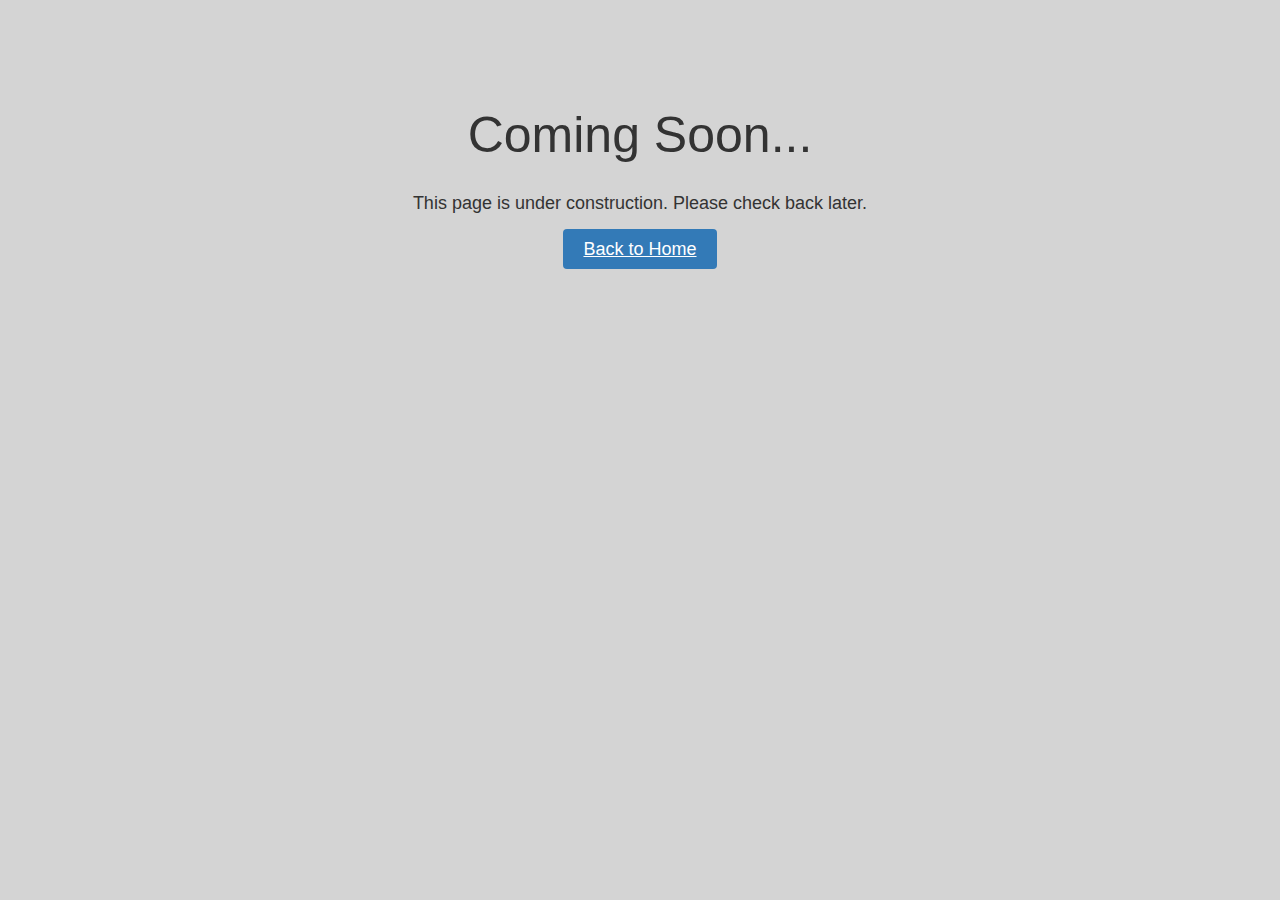
<file: comingSoon.html>
<!DOCTYPE html>
<html lang="en">
    
    <head>
    <meta charset="UTF-8">
    <meta http-equiv="X-UA-Compatible" content="IE=edge">
    <meta name="viewport" content="width=device-width, initial-scale=1.0">
    <title>Coming Soon...</title>
    <style>
        /* some styling for coming soon page */
        body {
            background-color: #d4d4d4;
            font-family: 'Open Sans', sans-serif;
            font-size: 1em;
            line-height: 1.42857143;
            color: #333;
        }

        .container {
            margin-top: 100px;
            text-align: center;
        }

        .container h1 {
            font-size: 50px;
            font-weight: 300;
            margin-bottom: 20px;
        }

        .container p {
            font-size: 18px;
            margin-bottom: 20px;
        }

        .container a {
            color: #fff;
            background-color: #337ab7;
            border-color: #2e6da4;
            padding: 10px 20px;
            border-radius: 4px;
            font-size: 18px;
            font-weight: 300;
            margin-bottom: 20px;
        }

        .container a:hover {
            color: #fff;
            background-color: #286090;
            border-color: #204d74;
        }
    </style>
</head>

<body>
    <div class="container">
        <div class="row">
            <div class="col-md-12">
                <h1>Coming Soon...</h1>
                <p>This page is under construction. Please check back later.</p>
                <a href="./index.html">Back to Home</a>
            </div>
        </div>
    </div>
</body>

</html>
</file>
<file: css/style.css>
@import url("https://fonts.googleapis.com/css?family=Nunito:400,700&display=swap");
@import url("https://fonts.googleapis.com/css?family=Poppins:300,400,500,600,700");
*,
*::after,
*::before {
  margin: 0;
  padding: 0;
  -webkit-box-sizing: border-box;
          box-sizing: border-box;
}

body {
  overflow-x: clip !important;
  scroll-behavior: smooth;
}

.topbar h6 {
  font-family: "Poppins", sans-serif;
  font-weight: 600;
  color: #fff;
  text-transform: uppercase;
}

.middlebar {
  padding: 1em 2em;
  border-top: 2px solid rgba(0, 0, 0, 0.1);
  border-bottom: 2px solid rgba(0, 0, 0, 0.1);
}

.navbar {
  background-color: #fff !important;
  border-bottom: 1px solid rgba(0, 0, 0, 0.1);
}

.navbar .nav-link {
  font-family: "Poppins", sans-serif !important;
  font-weight: 700 !important;
}

.social-media a {
  font-size: 1.5em;
  padding: 0 10px;
}

.social-media a .fb:hover {
  color: #3b5998 !important;
}

.social-media a .twitter:hover {
  color: #00aced !important;
}

.social-media a .linkedin:hover {
  color: #007bb6 !important;
}

.social-media a .yt:hover {
  color: #bb0000 !important;
}

.navbar {
  padding: 0.1em 1em !important;
}

.navbar .nav-item {
  padding: 0 1em;
  display: -webkit-box;
  display: -ms-flexbox;
  display: flex;
  -webkit-box-align: center;
      -ms-flex-align: center;
          align-items: center;
  -webkit-box-pack: justify;
      -ms-flex-pack: justify;
          justify-content: space-between;
  border-right: 1px solid rgba(0, 0, 0, 0.1);
  border-left: 1px solid rgba(0, 0, 0, 0.1);
  cursor: pointer;
}

.navbar .nav-link {
  font-size: 0.8em;
  font-weight: bold;
}

.dropdown-menu-show {
  top: 100%;
  left: 0;
  margin-top: 0.125rem;
}

.card-section h5 {
  font-size: 1.75em;
  font-weight: bold;
  font-family: "Nunito", sans-serif !important;
  white-space: nowrap;
}

.card-section p {
  font-size: 0.95em;
  font-family: "Poppins", sans-serif !important;
}

.card-icon {
  font-size: 1.5em;
  padding: 15px !important;
  border-radius: 50% !important;
  border: 3px solid #333333 !important;
}

.btn-know_more, .btn-load_more {
  padding: 0.5em 1em;
  border-radius: 2px;
  background-color: #1e66ac;
}

.footer iframe {
  height: 85%;
  width: 100%;
}

.footer td {
  white-space: nowrap;
}

@media (max-width: 575.98px) {
  .social-media {
    display: none;
  }
  .contact-info {
    display: none;
  }
  .middlebar,
  .topbar {
    display: -webkit-box;
    display: -ms-flexbox;
    display: flex;
    -webkit-box-align: center !important;
        -ms-flex-align: center !important;
            align-items: center !important;
    -webkit-box-pack: center !important;
        -ms-flex-pack: center !important;
            justify-content: center !important;
  }
}

@media screen and (max-width: 767.98px) {
  .secvies_card,
  .portfolio-item {
    text-align: center !important;
  }
  .map {
    display: none;
  }
}

@media screen and (max-width: 991.98px) {
  .navbar-toggler {
    width: 100% !important;
  }
  .footer p, .footer h6 {
    text-align: center;
  }
  .footer-contact-icon {
    text-align: end !important;
  }
}
/*# sourceMappingURL=style.css.map */
</file>
